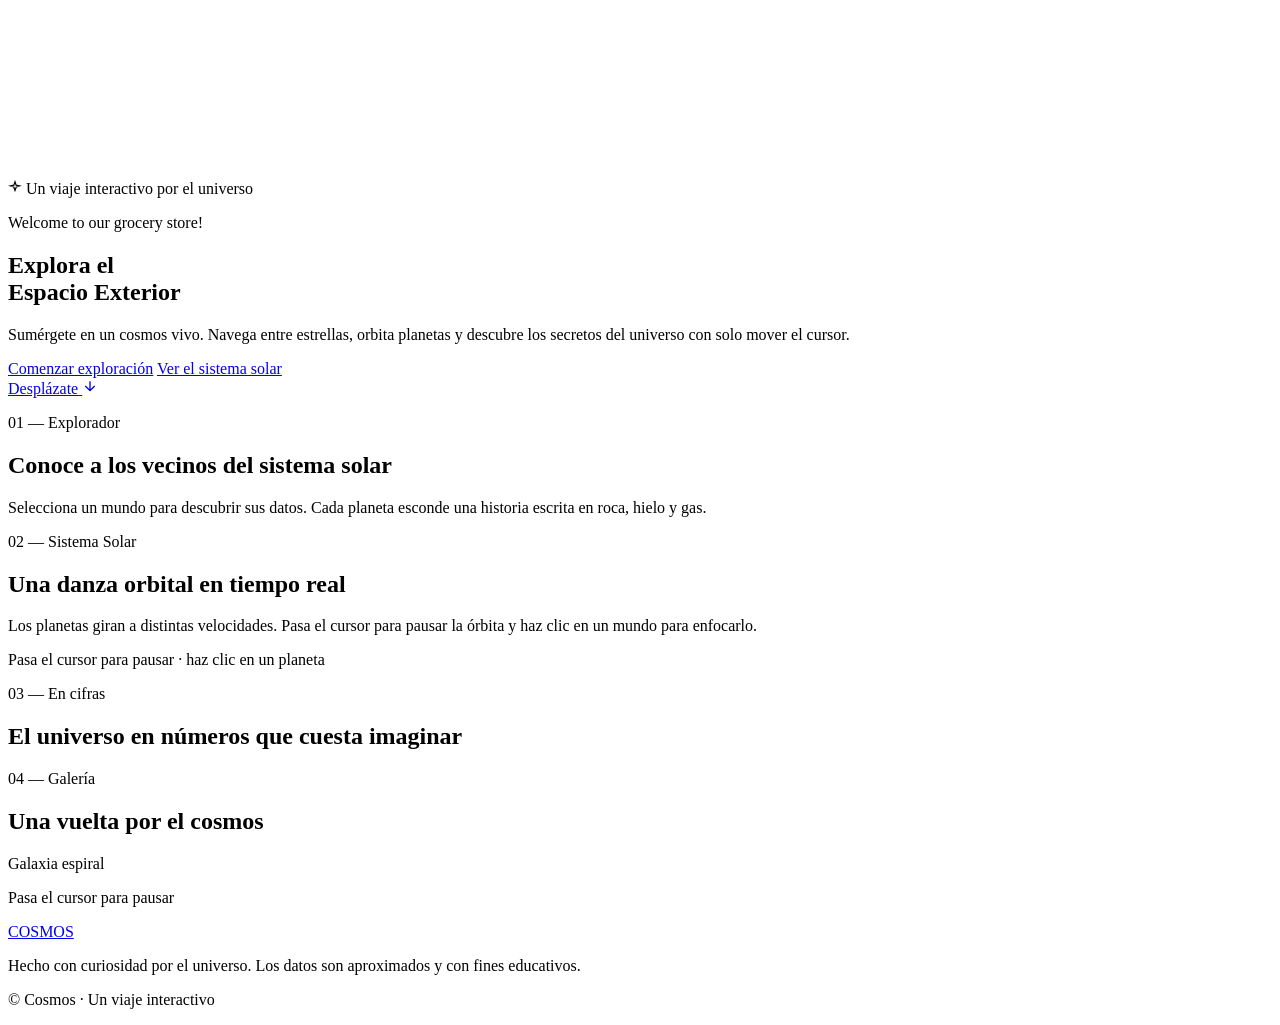
<file: src/main/resources/templates/index.html>
<!DOCTYPE html>
<html lang="es" class="cosmos" xmlns:th="http://www.thymeleaf.org">

  <head th:replace="layout/layout :: head"> </head>
  <body>
    <!-- Interactive starfield background -->
    <canvas id="starfield" aria-hidden="true"></canvas>

    <!-- Navigation -->
    <header th:replace="layout/layout :: navigator"/> </header>

    <main>
      <!-- Hero -->
      <section id="top" class="hero">
        <div class="hero-bg" id="heroBg" aria-hidden="true">
          <img th:src="@{'/img/nebula.png'}" />
          <div class="hero-bg-fade"></div>
        </div>
        <div class="hero-content" id="heroContent">
          <span class="pill">
            <svg viewBox="0 0 24 24" width="14" height="14" fill="none" stroke="currentColor" stroke-width="2" class="pill-icon" aria-hidden="true"><path d="M12 3l1.9 5.8L20 10l-5.8 2.1L12 18l-2.1-5.9L4 10l6.1-1.2z"/></svg>
          Un viaje interactivo por el universo
          </span>
          <p th:text="${saludo}">Welcome to our grocery store!</p>
          <h1 class="hero-title text-glow">
            Explora el<br /><span class="accent">Espacio Exterior</span>
          </h1>
          <p class="hero-sub">
            Sumérgete en un cosmos vivo. Navega entre estrellas, orbita planetas y
            descubre los secretos del universo con solo mover el cursor.
          </p>
          <div class="hero-actions">
            <a href="#explorar" class="btn btn-primary">Comenzar exploración</a>
            <a href="#sistema" class="btn btn-ghost">Ver el sistema solar</a>
          </div>
        </div>
        <a href="#explorar" class="scroll-hint" aria-label="Desplázate para explorar">
          <span>Desplázate</span>
          <svg viewBox="0 0 24 24" width="16" height="16" fill="none" stroke="currentColor" stroke-width="2" aria-hidden="true"><path d="M12 5v14M5 12l7 7 7-7"/></svg>
        </a>
      </section>

      <!-- Planet explorer -->
      <section id="explorar" class="section">
        <div class="section-head reveal">
          <p class="eyebrow">01 — Explorador</p>
          <h2 class="section-title">Conoce a los vecinos del sistema solar</h2>
          <p class="section-lead">
            Selecciona un mundo para descubrir sus datos. Cada planeta esconde una
            historia escrita en roca, hielo y gas.
          </p>
        </div>
        <div class="explorer reveal">
          <div class="planet-tabs" id="planetTabs" role="tablist" aria-label="Selecciona un planeta"></div>
          <div class="planet-detail" id="planetDetail"></div>
        </div>
      </section>

      <!-- Solar system -->
      <section id="sistema" class="section">
        <div class="section-head reveal">
          <p class="eyebrow">02 — Sistema Solar</p>
          <h2 class="section-title">Una danza orbital en tiempo real</h2>
          <p class="section-lead">
            Los planetas giran a distintas velocidades. Pasa el cursor para pausar la
            órbita y haz clic en un mundo para enfocarlo.
          </p>
        </div>
        <div class="orrery-wrap reveal">
          <div class="orrery" id="orrery"></div>
          <p class="orrery-caption" id="orreryCaption">Pasa el cursor para pausar · haz clic en un planeta</p>
        </div>
      </section>

      <!-- Cosmic facts -->
      <section id="datos" class="section">
        <div class="section-head reveal">
          <p class="eyebrow">03 — En cifras</p>
          <h2 class="section-title">El universo en números que cuesta imaginar</h2>
        </div>
        <div class="facts" id="facts"></div>
      </section>

      <!-- Gallery -->
      <section id="galeria" class="section gallery-section">
        <div class="section-head reveal">
          <p class="eyebrow">04 — Galería</p>
          <h2 class="section-title">Una vuelta por el cosmos</h2>
        </div>
        <div class="gallery" id="gallery">
          <div class="gallery-center">
            <p class="gallery-label" id="galleryLabel">Galaxia espiral</p>
            <p class="gallery-hint">Pasa el cursor para pausar</p>
          </div>
          <div class="gallery-scale">
            <div class="gallery-ring" id="galleryRing"></div>
          </div>
        </div>
      </section>
    </main>

    <footer class="footer">
      <div class="footer-inner">
        <a href="#top" class="brand"><span class="brand-dot" aria-hidden="true"></span>COSMOS</a>
        <p class="footer-note">
          Hecho con curiosidad por el universo. Los datos son aproximados y con fines
          educativos.
        </p>
        <p class="footer-copy">© <span id="year"></span> Cosmos · Un viaje interactivo</p>
      </div>
    </footer>

    <script th:src="@{/js/script.js}"></script>
  </body>
</html>
</file>
